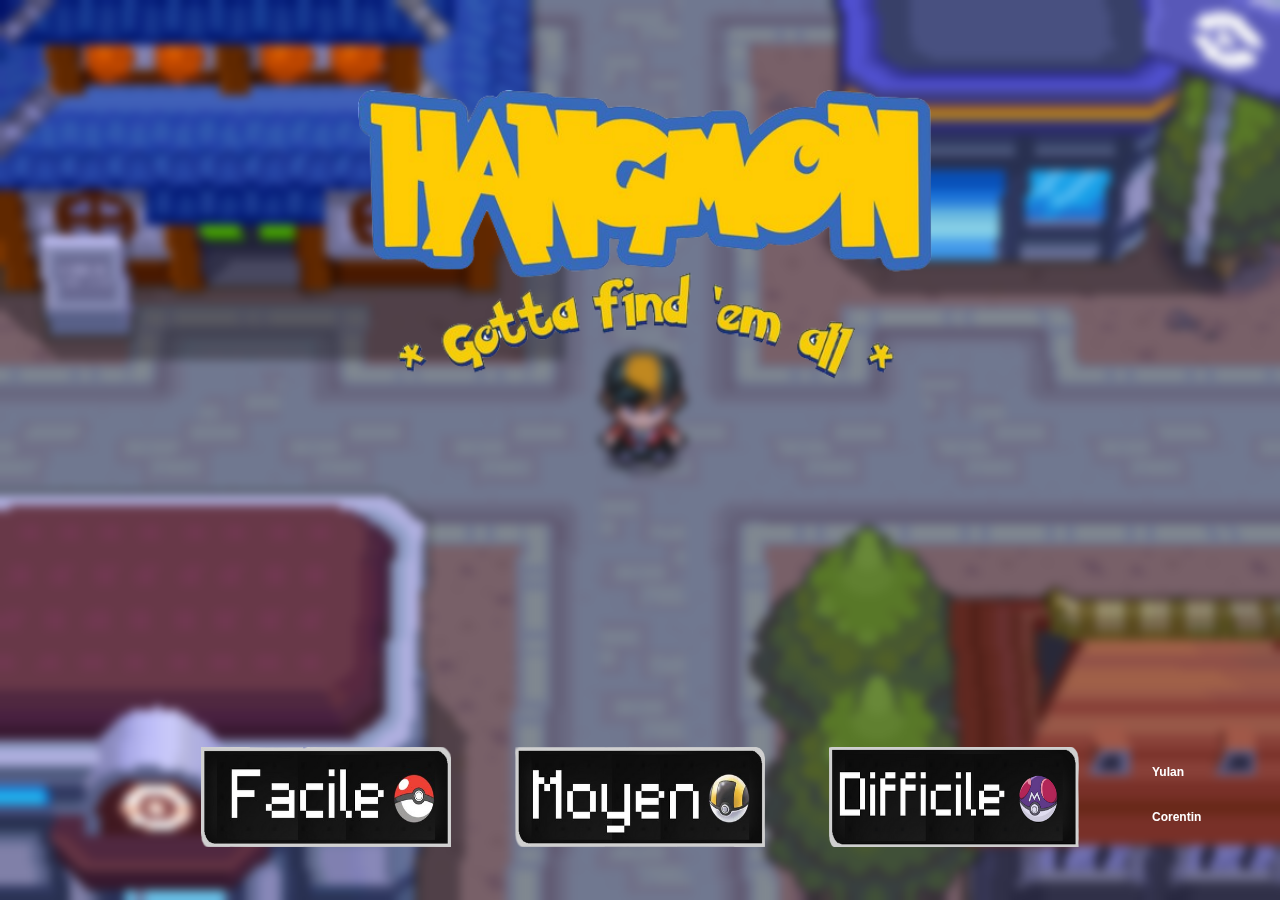
<file: index.html>
<!DOCTYPE html>
<html lang="fr" dir="ltr">

<head>
  <meta charset="utf-8">
  <link href="https://fonts.googleapis.com/css2?family=Noto+Sans:ital,wght@0,400;0,700;1,400&display=swap"
    rel="stylesheet">
  <link rel="stylesheet" href="/css/main.css" type="text/css">
  <title>hangman-web</title>
</head>

<body class="back">
  <div id="main">
    <img class="web" src="./img/logo.png" />

    <div class="content">
      <a href="./page/hangman?mode=easy"><img class="play" id="img1" src="./img/facile2.png" /> </a>
      <a href="./page/hangman?mode=medium"><img class="play" id="img2" src="./img/moyen.png" /></a>
      <a href="./page/hangman?mode=hard"><img class="play" id="img3" src="./img/difficile.png" /></a>
    </div>
  </div>
  <h1 class="yulan">Yulan</h1>
  <h1 class="corentin">Corentin</h1>
</body>

</html>
</file>
<file: css/main.css>
* {
	margin: 0;
	padding: 0;
	box-sizing: border-box;
	cursor: url(https://cur.cursors-4u.net/games/gam-13/gam1282.cur), auto !important;
	font-family: 'Gabarito', sans-serif;
	font-family: 'Oswald', sans-serif;
	font-family: 'Pixelify Sans', sans-serif;
	font-family: 'Tektur', sans-serif;
}

body {
	background-color: black;
	height: 100vh;
	overflow: hidden;
}

.resme {
	position: absolute;
	top: 15%;
	left: 41.5%;
}

.restart {
	position: absolute;
	top: 2%;
	left: 2%;
	text-decoration: none;
	color: white;
	animation: blink 1s infinite;
}

@keyframes blink {
	50% {
		opacity: 0;
	}
}

.restart:hover {
	transform: scale(1.2);
	animation: blink 0s infinite;
}

#encre {
	position: absolute;
	top: 40%;
	left: 60%;
}

.flex {
	position: absolute;
	margin-top: 5rem;
	top: 35%;
	left: 45%;
}

.display {
	background-color: black;
	display: flex;
	flex-direction: column;
	justify-content: center;
	align-items: center;

}

.gael {
	transform: scale(2);
	position: absolute;
	left: 27%;
	top: 39%;

}

.back {
	background: url(../img/rosalia.png);
	background-size: cover;
	background-position: center;
	background-repeat: no-repeat;
	backdrop-filter: blur(5px);
}

.backgrounddog {
	background-color: black;
}


.web {
	position: absolute;
	left: 28%;
	height: 35%;
	width: 45%;
	top: 10%;
}

.content {
	margin-top: 83vh;
	display: flex;
	flex-direction: row;
	gap: 4rem;

}

.backgrounddog {
	background: url(../img/pokevill2.png);
	background-size: cover;
	backdrop-filter: blur(4px);
}

.doggo {
	position: absolute;
	left: 40.25%;
	height: 31%;
	width: 19.5%;
	top: 12.5%;
}

.ds {
	width: 47%;
}

.yulan {
	color: #ffffff;
	font-size: 12px;
	position: absolute;
	left: 90%;
	top: 85%;

}

.corentin {
	color: #ffffff;
	font-size: 12px;
	position: absolute;
	left: 90%;
	top: 90%;
}

h2 {
	font-size: 32px;
}

h2,
h3,
p {
	color: #ffffff;
}


#main {
	display: flex;
	flex-direction: column;
	align-items: center;

}

.response {
	margin: 5vh 0;
	background: url(../img/dss.png);
	background-position: center;
	background-repeat: no-repeat;
	background-size: contain;
	height: 90vh;
	width: 60vw;
	display: flex;
	justify-content: center;
	align-items: center;
}

.forme {
	display: flex;
	flex-direction: column;
	justify-content: center;
	align-items: center;
	position: absolute;
	top: 57%;
	left: 40%;
	width: 20%;
	height: 30%;
	overflow: hidden;
}

#hidden_word {
	text-align: center;
	letter-spacing: 10px;
	color: black;
}

.prop {
	color: #ffffff;
}

.lune {
	padding: 45px;
	background-size: cover;
	background-position: center;
	background-repeat: no-repeat;
}

.att {
	position: absolute;
	left: 6%;
	top: 40%;
	border: solid 3px black;
	width: 8%;
	background-color: black;
	border-radius: 10px;
	display: flex;
	justify-content: space-around;
}

.propo {
	position: absolute;
	left: 6%;
	top: 45%;
	border: solid 3px black;
	width: 8%;
	background-color: black;
	border-radius: 10px;
	display: flex;
	justify-content: space-around;
}

.retour {
	text-decoration: none;
	border: 1px solid black;
	border-radius: 20px;
	padding: 0.50rem 2rem;
	background-color: white;
	color: black;
	box-shadow: 1px 1px 5px black;
	letter-spacing: 1px;
}


#img1,
#img2,
#img3 {
	width: 250px;
	height: 100px;
}

.content img:hover {
	transform: scale(1.1);
}

.play {
	max-width: 100%;
	height: auto;
	width: 100%;
}

.try {
	display: flex;
	flex-direction: column;
	align-items: center;
	gap: 0.5rem;
	font-weight: 2vh;
}

#btn {
	background-color: black;
	color: white;
	width: 100px;
	padding: 5px;
	border: 3px solid black;
	transition: background-color 0.3s ease, color 0.3s ease, box-shadow 0.3s ease;
	margin-top: 2vh;
	border-radius: 6px;
}

#btn:hover {
	background-color: white;
	color: black;
	transform: scale(1.1);
}


@media only screen and (max-width: 1070px) {
	.play {

		max-width: 70%;
		max-height: 70%;
	}

	.corentin,
	.yulan {
		display: none;
	}

	.doggo {
		height: 20%;
		width: 29%;
		top: 24%;
		left: 35%;
	}

	#input {
		width: 40%;
	}
}

.cannette {
	border: solid 4px black;
	border-radius: 15px;
	background-color: black;
}
</file>
